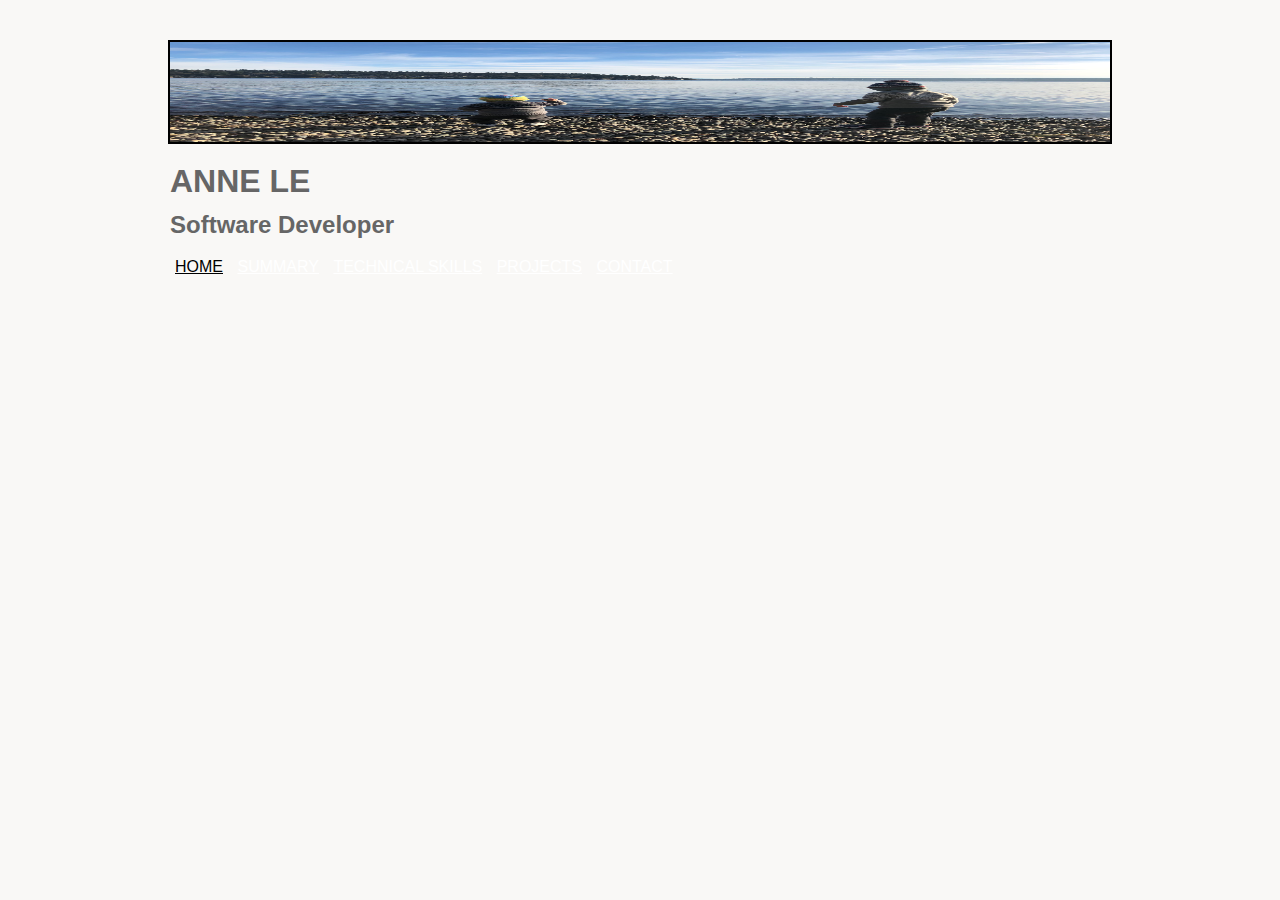
<file: Practice Personal Website/index.html>
<!DOCTYPE html>
<html lang="en">
<head>
    <meta charset="UTF-8">
    <meta name="viewport" content="width=device-width, initial-scale=1.0">
    <meta http-equiv="X-UA-Compatible" content="ie=edge">
    <title>Document</title>
    <link rel="stylesheet" href="css\style.css">
</head>
<body>
    <!--Header-->
    <div class="wrapper">
        <img src="images/lake.jpg" alt="Lake" id="lake"> 
        <h1>ANNE LE</h1>
        <h2>Software Developer</h2>
            <nav>
                <ul class="menu">
                <li><a href="index.html"class="current">HOME</a></li>
                <li><a href="index.html">SUMMARY</a></li>
                <li><a href="index.html">TECHNICAL SKILLS</a></li>
                <li><a href="index.html">PROJECTS</a></li>
                <li><a href="index.html">CONTACT</a></li>
                </ul>
            </nav>
        
    </div>
    
    <!--END Header-->

    <!--HOME-->
</body>
</html>
</file>
